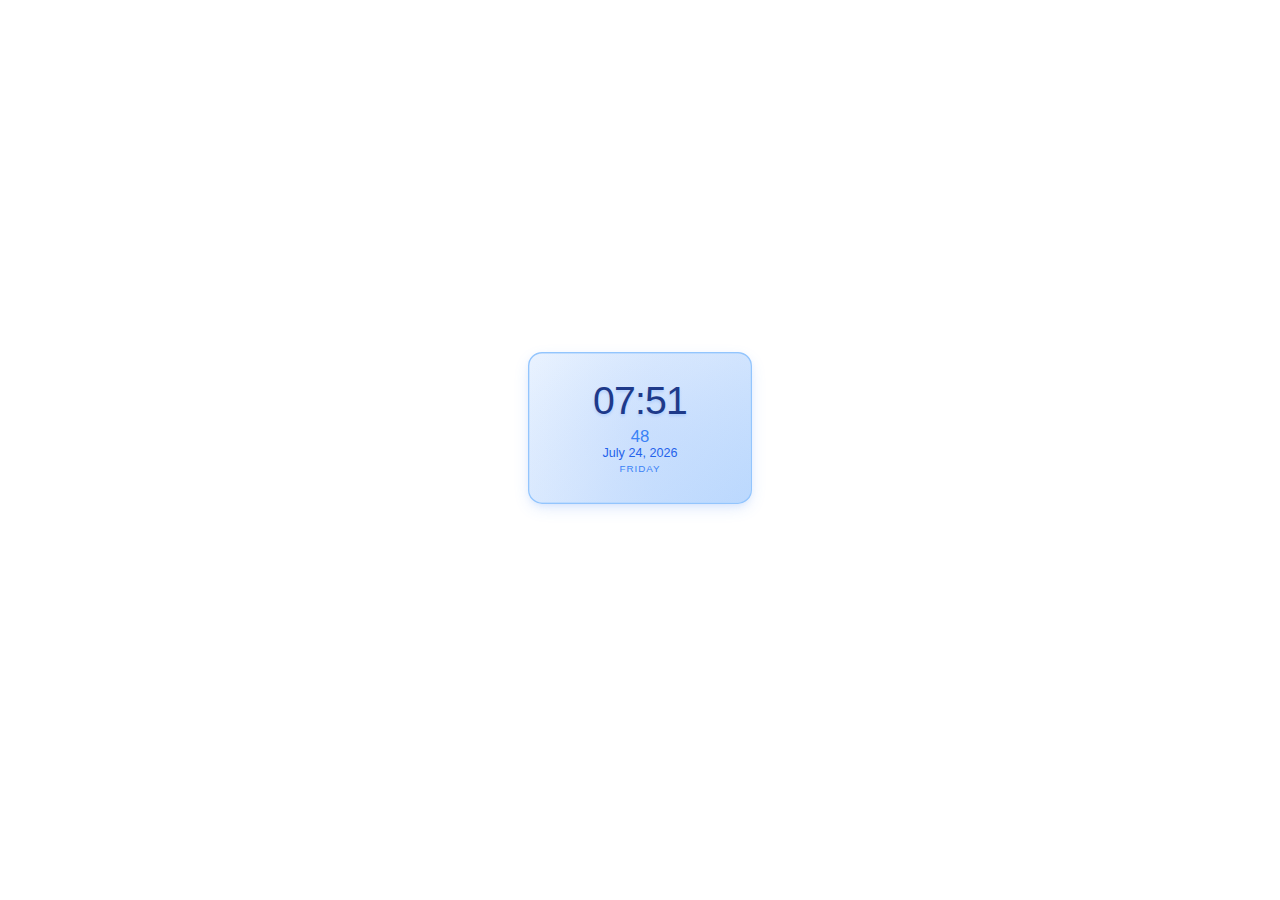
<file: index.html>
<!DOCTYPE html>
<html lang="en">

<head>
  <meta charset="UTF-8">
  <title>Clock Widget</title>

  <style>
    * {
      margin: 0;
      padding: 0;
      box-sizing: border-box;
    }

    body {
      font-family: -apple-system, BlinkMacSystemFont, 'Segoe UI', Roboto, sans-serif;
      display: flex;
      justify-content: center;
      align-items: center;
      min-height: 100vh;
      transition: all 0.3s ease;
      background: transparent;
    }

    .widget-scale {
      transform: scale(0.7);
      transform-origin: top center;
      width: 100%;
      display: flex;
      justify-content: center;
      margin-top: 20px;
    }

    .clock-container {
      background: var(--bg-color);
      border: 2px solid var(--border-color);
      border-radius: 20px;
      padding: 2.5rem;
      box-shadow: var(--shadow);
      transition: all 0.3s ease;
      text-align: center;
      min-width: 320px;
      position: relative;
      overflow: hidden;
    }

    .clock-container::before {
      content: '';
      position: absolute;
      top: -50%;
      left: -50%;
      width: 200%;
      height: 200%;
      background: radial-gradient(circle, rgba(59, 130, 246, 0.1) 0%, transparent 70%);
      animation: shimmer 6s ease-in-out infinite;
      pointer-events: none;
      margin-bottom: 0;
    }

    @keyframes shimmer {
      0%, 100% { transform: rotate(0deg) scale(1); opacity: 0.3; }
      50% { transform: rotate(180deg) scale(1.1); opacity: 0.6; }
    }

    .clock-time {
      font-size: 3.5rem;
      font-weight: 200;
      color: var(--text-primary);
      font-variant-numeric: tabular-nums;
      letter-spacing: -0.02em;
      line-height: 1;
      margin-bottom: 0.5rem;
      text-shadow: 0 2px 4px rgba(59, 130, 246, 0.2);
      position: relative;
      z-index: 1;
    }

    .clock-date {
      font-size: 1.125rem;
      color: var(--text-secondary);
      font-weight: 300;
      margin-bottom: 0.25rem;
      position: relative;
      z-index: 1;
    }

    .clock-day {
      font-size: 0.875rem;
      color: var(--text-tertiary);
      font-weight: 500;
      text-transform: uppercase;
      letter-spacing: 0.1em;
      position: relative;
      z-index: 1;
    }

    .clock-seconds {
      font-size: 1.5rem;
      color: var(--accent-color);
      font-weight: 200;
      margin-top: 0.5rem;
      position: relative;
      z-index: 1;
      animation: pulse 2s ease-in-out infinite;
    }

    @keyframes pulse {
      0%, 100% { opacity: 0.7; transform: scale(1); }
      50% { opacity: 1; transform: scale(1.05); }
    }

    :root {
      --bg-color: linear-gradient(135deg, #eff6ff 0%, #dbeafe 50%, #bfdbfe 100%);
      --text-primary: #1e3a8a;
      --text-secondary: #2563eb;
      --text-tertiary: #3b82f6;
      --border-color: #93c5fd;
      --shadow: 0 8px 25px -5px rgba(59, 130, 246, 0.2),
                0 4px 10px -3px rgba(59, 130, 246, 0.1);
      --accent-color: #3b82f6;
    }

    @media (prefers-color-scheme: dark) {
      :root {
        --bg-color: linear-gradient(135deg, #1e293b 0%, #1e3a8a 50%, #172554 100%);
        --text-primary: #dbeafe;
        --text-secondary: #93c5fd;
        --text-tertiary: #60a5fa;
        --border-color: #3b4c80;
        --shadow: 0 8px 25px -5px rgba(96, 165, 250, 0.3),
                  0 4px 10px -3px rgba(96, 165, 250, 0.2);
        --accent-color: #60a5fa;
      }
    }

    body.notion-light-theme {
      --bg-color: linear-gradient(135deg, #eff6ff 0%, #dbeafe 50%, #bfdbfe 100%);
      --text-primary: #1e3a8a;
      --text-secondary: #2563eb;
      --text-tertiary: #3b82f6;
      --border-color: #93c5fd;
      --shadow: 0 8px 25px -5px rgba(59, 130, 246, 0.2),
                0 4px 10px -3px rgba(59, 130, 246, 0.1);
      --accent-color: #3b82f6;
    }

    body.notion-dark-theme {
      --bg-color: linear-gradient(135deg, #1e293b 0%, #1e3a8a 50%, #172554 100%);
      --text-primary: #dbeafe;
      --text-secondary: #93c5fd;
      --text-tertiary: #60a5fa;
      --border-color: #3b4c80;
      --shadow: 0 8px 25px -5px rgba(96, 165, 250, 0.3),
                0 4px 10px -3px rgba(96, 165, 250, 0.2);
      --accent-color: #60a5fa;
    }

    body {
        overflow: hidden;
    }
    
    body, html {
        margin: 0;
        padding: 0;
        height: auto;
    }
  </style>
</head>

<body>

  <!-- ⭐ SCALE WRAPPER ADDED HERE -->
  <div class="widget-scale">
    <div class="clock-container">
      <div class="clock-time" id="time">00:00</div>
      <div class="clock-seconds" id="seconds">00</div>
      <div class="clock-date" id="date">Loading...</div>
      <div class="clock-day" id="day">Loading...</div>
    </div>
  </div>

  <script>
    function updateClock() {
      const now = new Date();

      const hours = now.getHours().toString().padStart(2, '0');
      const minutes = now.getMinutes().toString().padStart(2, '0');
      const seconds = now.getSeconds().toString().padStart(2, '0');

      const options = {
        year: 'numeric',
        month: 'long',
        day: 'numeric'
      };
      const dateString = now.toLocaleDateString('en-US', options);
      const dayString = now.toLocaleDateString('en-US', { weekday: 'long' });

      document.getElementById('time').textContent = `${hours}:${minutes}`;
      document.getElementById('seconds').textContent = seconds;
      document.getElementById('date').textContent = dateString;
      document.getElementById('day').textContent = dayString;
    }

    function detectTheme() {
      try {
        const parentDoc = window.parent.document;
        const notionRoot =
          parentDoc.querySelector('[data-theme]') ||
          parentDoc.documentElement;

        const theme =
          notionRoot.getAttribute('data-theme') ||
          notionRoot.getAttribute('class') ||
          getComputedStyle(notionRoot).getPropertyValue('color-scheme');

        document.body.className = theme.includes('dark')
          ? 'notion-dark-theme'
          : 'notion-light-theme';
      } catch {
        document.body.className =
          window.matchMedia('(prefers-color-scheme: dark)').matches
            ? 'notion-dark-theme'
            : 'notion-light-theme';
      }
    }

    updateClock();
    detectTheme();
    setInterval(updateClock, 1000);
    setInterval(detectTheme, 1000);
  </script>

</body>
</html>
</file>
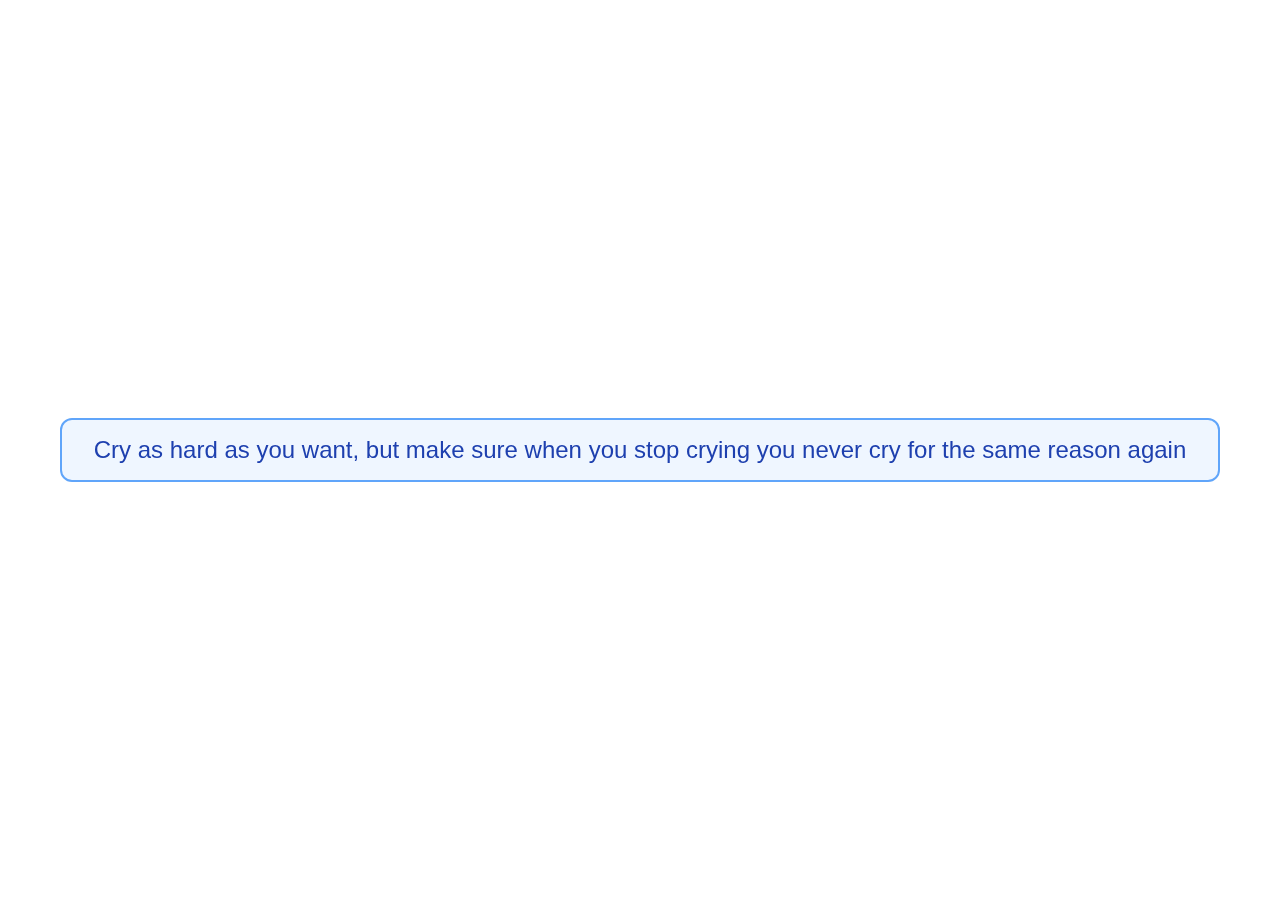
<file: Daily Phrases/index.html>
<!DOCTYPE html>
<html>
<head>
  <meta charset="UTF-8" />
  <meta name="viewport" content="width=device-width, initial-scale=1.0" />
  <title>Phrases Widget</title>
  <style>
    body {
        margin: 0;
        padding: 0;
        background: transparent; /* Notion-friendly */
        display: flex;
        justify-content: center;
        align-items: center;
        height: 100vh;
    }

    .phrase-box {
        font-size: 1.5rem;
        color: #1e40af; /* Blue */
        font-family: -apple-system, BlinkMacSystemFont, 'Segoe UI', Roboto, sans-serif;
        padding: 1rem 2rem;
        border-radius: 12px;
        border: 2px solid #60a5fa;
        background: rgba(147, 197, 253, 0.15);
        backdrop-filter: blur(6px);
    }

  </style>
</head>
<body>
  <div class="phrase-box">
    <span id="phrase"></span>
  </div>

  <script>
    const phrases = [
        "Cry as hard as you want, but make sure when you stop crying you never cry for the same reason again",
        "A great future doesn't require a great past",
        "No teacher can teach experience",
        "Idea without action is nothing",
        "Running away from your problems is a race you'll never win",
        "Helping others shine won't dim your own glow",
        "No price is too high to pay for the privilege of owning yourself"
    ];

    const phraseEl = document.getElementById("phrase");

    let index = 0;

    function updatePhrase() {
        phraseEl.textContent = phrases[index];
        index = (index + 1) % phrases.length;
    }

    updatePhrase();
    setInterval(updatePhrase, 5000);

  </script>
</body>
</html>
</file>
